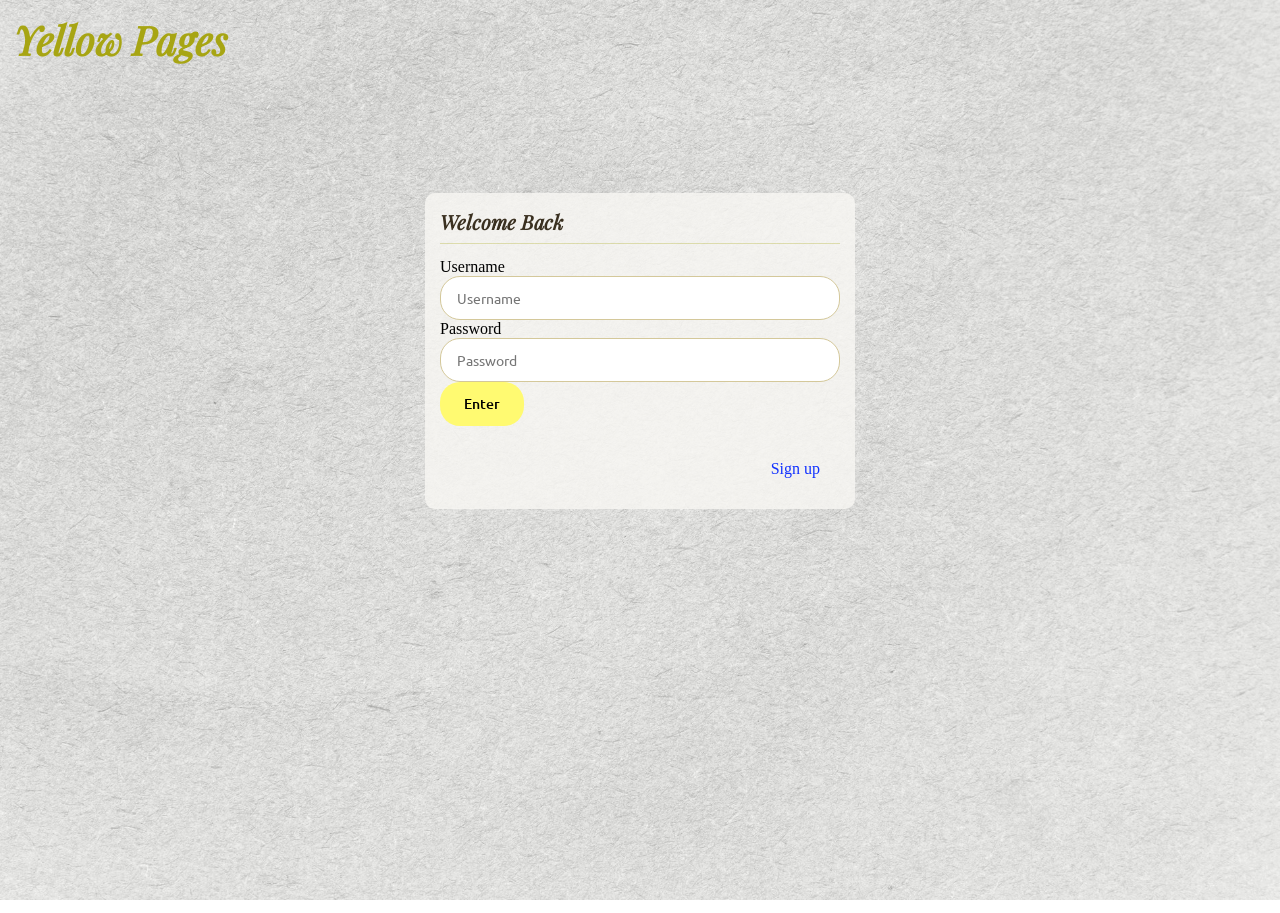
<file: index.html>
<!DOCTYPE html>
<html lang="en">
<head>
    <meta charset="UTF-8">
    <meta name="description" content="Personal contact manager application">
    <title>Contact Manager</title>
    <script type="text/javascript" src="js/code.js"></script>
    <link href="css/styles.css" rel="stylesheet">
    <link href="https://fonts.googleapis.com/css?family=Ubuntu&display=swap" rel="stylesheet">
</head>
<body>
<main>
<h1 id="title">Yellow Pages</h1>
<div id="loginDiv">
    <h2>Welcome Back</h2>
    <span>Username</span><br>
    <input type="text" id="loginName" placeholder="Username" /><br />
    <span>Password</span><br>
    <input type="password" id="loginPassword" placeholder="Password"/><br />
    <button type="button" onclick="doLogin();">Enter</button>
    <span id="loginResult"></span>
    <p><a href="newuser.html">Sign up</a></p>
</div>
</main>
</body>
</html>
</file>
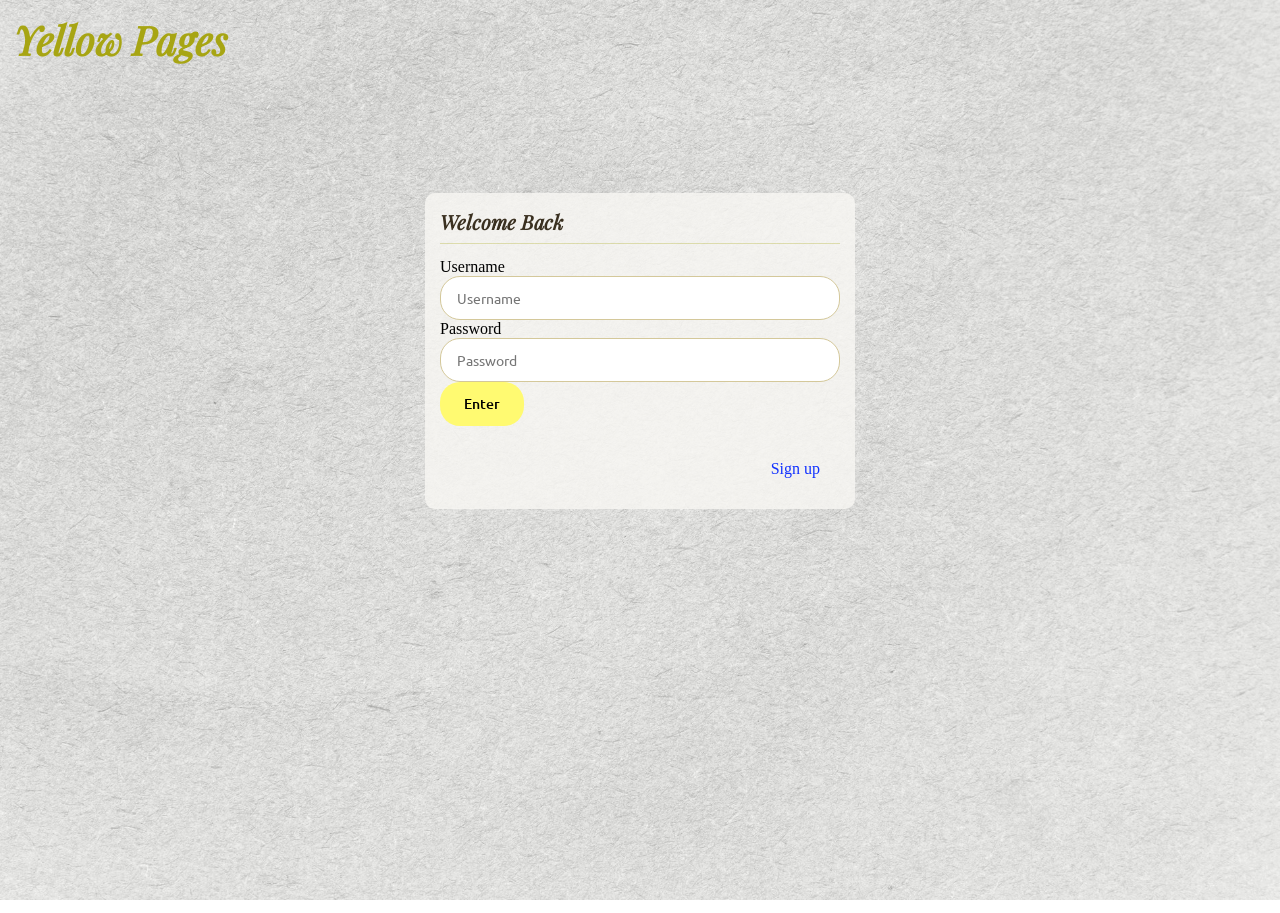
<file: contact.html>
<!DOCTYPE html>
<html lang="en">
<head>
    <meta charset="UTF-8">
    <meta name="description" content="Personal contact manager application">
    <title>Contact Manager</title>
    <script src="js/code.js"></script>
    <link href="css/contact.css" rel="stylesheet">
</head>
<body onload="readCookie();">
<main>

<!-- title -->
<h1>Yellow Pages</h1>
<button onclick="doLogout()">Logout</button>
<hr>

<h2>Add Contact</h2>
<!-- Add contact form  -->
<div class="input-grid">
<input type="text" id="addFirstName" placeholder="First Name">
<input type="text" id="addLastName" placeholder="Last Name">
<input type="text" id="addEmail" placeholder="Email">
<input type="text" id="addPhone" placeholder="Phone Number">
</div>
<br>

<!-- add contact button and result span -->
<button onclick="addContact()">Add Contact</button>
<span id="contactAddResult"></span>
<hr>

<!-- search contacts form --> 
<h2>Search Contacts</h2>
<input type="text" id="searchText" placeholder="Search">
<button onclick="searchContacts()">Search</button>
<span id="contactSearchResult"></span>
<hr>
<p></p>

<!-- search results and edit form -->
<div id="editDiv" style="display:none;">
    <h2>Edit Contact</h2>
    <input type="text" id="editFirstName" placeholder="First Name">
    <br>
    <input type="text" id="editLastName" placeholder="Last Name">
    <br>
    <input type="text" id="editEmail" placeholder="Email">
    <br>
    <input type="text" id="editPhone" placeholder="Phone">
    <br>
    <button onclick="editContact(currentContactId)">Save</button>
    <span id="editResult"></span>
</div>

<!-- contact list container  -->
<div id="contactListDiv">
    <h2>Contact List</h2>
    <div id="contactListContainer">
        No contacts found.
    </div>
</div>
</main>
</body>
</html>
</file>
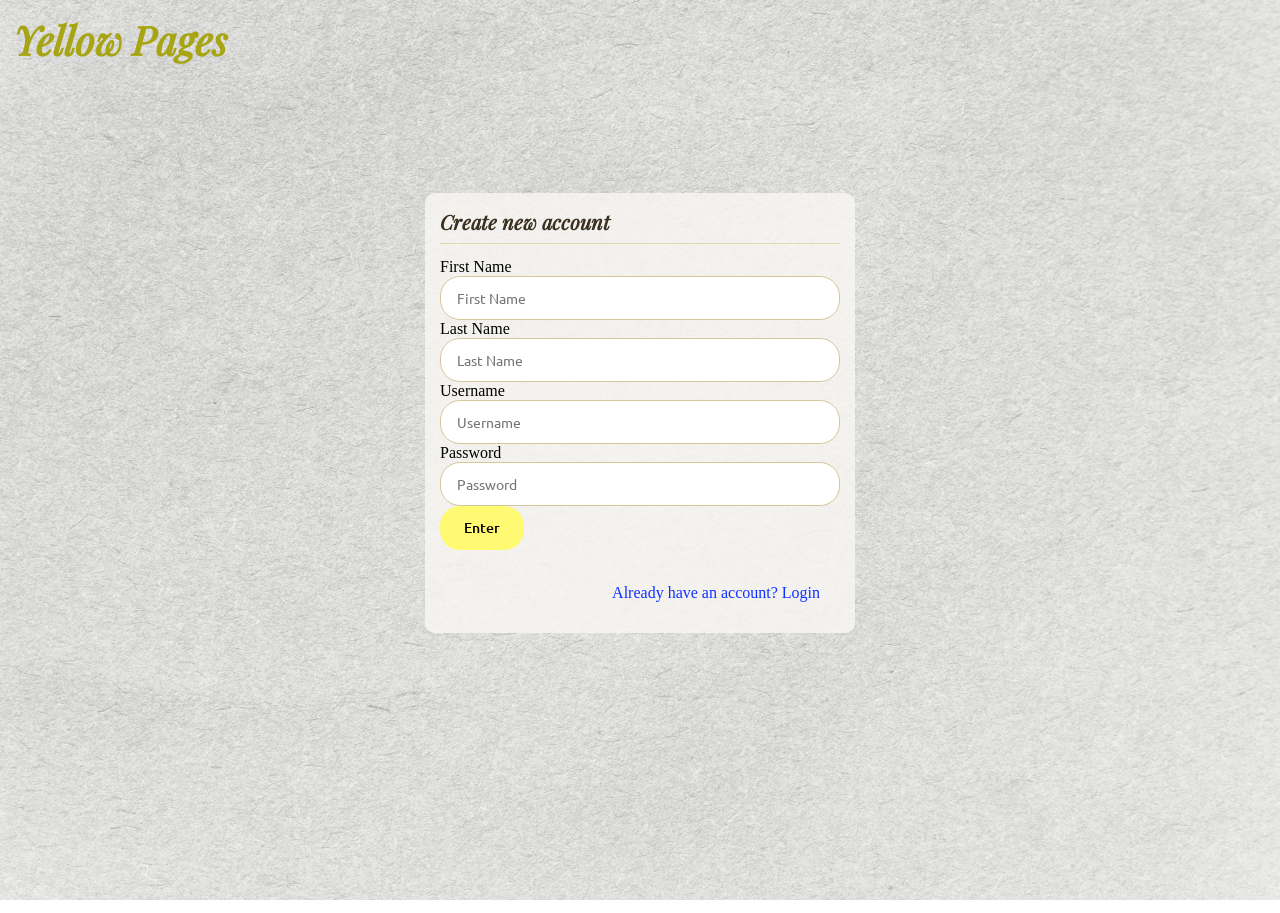
<file: newuser.html>
<!DOCTYPE html>
<html lang="en">
<head>
    <meta charset="UTF-8">
    <meta name="description" content="Personal contact manager application">
    <title>Contact Manager - Register</title>
    <script type="text/javascript" src="js/code.js"></script>
    <link href="css/styles.css" rel="stylesheet">
	<link href="https://fonts.googleapis.com/css?family=Ubuntu&display=swap" rel="stylesheet">
</head>
<body>
<main>
<h1 id="title">Yellow Pages</h1>
<div id="registerDiv">
    <h2>Create new account</h2>
    <span>First Name</span><br>
    <input type="text" id="registerFirstName" placeholder="First Name" /><br />
    <span>Last Name</span><br>
    <input type="text" id="registerLastName" placeholder="Last Name" /><br />
    <span>Username</span><br>
    <input type="text" id="registerName" placeholder="Username" /><br />
    <span>Password</span><br>
    <input type="password" id="registerPassword" placeholder="Password"/><br />
    <button type="button" onclick="doRegister();">Enter</button>
    <span id="registerResult"></span>
    <p><a href="index.html">Already have an account? Login</a></p>
</div>
</main>
</body>
</html>
</file>
<file: css/styles.css>
/* ===== FONTS ===== */
@font-face {
    font-family: 'StyleScript';
    src: url('./assets/StyleScript-Regular.ttf') format('truetype');
    font-weight: normal;
    font-style: normal;
    font-display: swap;
}
@font-face {
    font-family: 'PlayFairDisplay';
    src: url('./assets/PlayfairDisplay-Italic-VariableFont_wght.ttf') format('truetype');
    font-weight: normal;
    font-style: normal;
    font-display: swap;
}

/* ===== BODY ===== */
body {
    background-color: #ffffff;
    margin: 0;
    min-height: 100vh;
    background-image: url('../images/147736.jpg');
    background-size: cover;
    background-position: center;
    background-repeat: repeat;
    background-attachment: fixed;
}

/* ===== TYPOGRAPHY ===== */
h1 {
    font-size: 40px;
    margin-top: 50px;
    width: 100%;
    text-align: center;
    font-family: 'StyleScript', sans-serif;
    color: #000000;
}

h2 {
    font-family: 'PlayFairDisplay', serif;
    font-size: 20px;
    font-style: italic;
    color: #3a3020;
    margin: 0 0 14px 0;
    padding-bottom: 8px;
    border-bottom: 1px solid rgba(167,165,19,0.3);
}

h3 {
    padding-left: 5%;
}

a {
    display: block;
    text-align: right;
    padding-right: 5%;
    text-decoration: none;
    color: #1131ff;
}

/* ===== INPUTS ===== */
input[type="text"], input[type="password"] {
    width: 100%;
    box-sizing: border-box;
    border: 1px solid #d4c89a;
    border-radius: 20px;
    padding: 10px 16px;
    font-family: 'Ubuntu', sans-serif;
    font-size: 14px;
    background: white;
    min-height: 44px;
}

input[type="text"]:focus, input[type="password"]:focus {
    outline: none;
    border-color: #a7a513;
}

/* ===== BUTTONS ===== */
button {
    background: #fffa71;
    border: none;
    border-radius: 20px;
    padding: 10px 24px;
    font-family: 'Ubuntu', sans-serif;
    font-weight: 500;
    cursor: pointer;
    font-size: 14px;
    min-height: 44px;
}

button:hover {
    background: #f0eb50;
}

/* ===== LOGIN / REGISTER ===== */
#title {
    text-align: left;
    font-family: 'PlayFairDisplay', sans-serif;
    color: #a7a513;
    margin-top: 1%;
    margin-left: 1%;
}

#loginDiv, #registerDiv {
    position: relative;
    top: 100px;
    max-width: 400px;
    margin: 0 auto;
    padding: 15px;
    background-color: #f8f7f3d2;
    border-radius: 10px;
}

#loginResult, #registerResult {
    display: inline-block;
    font-size: 0.8em;
    width: 90%;
    text-align: center;
    margin-left: 5%;
    margin-bottom: 2%;
    font-family: 'Ubuntu', sans-serif;
    color: #95060a;
}

/* ===== MISC ===== */
#userName {
    display: inline-block;
    width: 80%;
    margin-left: 10%;
    text-align: center;
}

select {
    width: 30%;
    margin-left: 35%;
    margin-top: 2%;
    font-size: 0.75em;
    font-family: 'Ubuntu', sans-serif;
}
</file>
<file: css/contact.css>
/* ===== FONTS ===== */
@font-face {
    font-family: 'StyleScript';
    src: url('./assets/StyleScript-Regular.ttf') format('truetype');
    font-weight: normal;
    font-style: normal;
    font-display: swap;
}
@font-face {
    font-family: 'PlayFairDisplay';
    src: url('./assets/PlayfairDisplay-Italic-VariableFont_wght.ttf') format('truetype');
    font-weight: normal;
    font-style: normal;
    font-display: swap;
}

/* ===== BODY ===== */
body {
    background-color: #ffffff;
    margin: 0;
    min-height: 100vh;
    background-image: url('../images/147736.jpg');
    background-size: cover;
    background-position: center;
    background-repeat: repeat;
    background-attachment: fixed;
}

/* ===== TYPOGRAPHY ===== */
h1 {
    font-family: 'StyleScript', cursive;
    font-size: 28px;
    color: #8a7a10;
    margin: 0;
    text-align: center;
    margin-top: 20px;
}

h2 {
    font-family: 'PlayFairDisplay', serif;
    font-size: 20px;
    font-style: italic;
    color: #3a3020;
    margin: 0 0 14px 0;
    padding-bottom: 8px;
    border-bottom: 1px solid rgba(167,165,19,0.3);
}

a {
    display: block;
    text-align: right;
    padding-right: 5%;
    text-decoration: none;
    color: #1131ff;
}

/* ===== LAYOUT ===== */
main {
    max-width: 800px;
    margin: 0 auto;
    padding: 20px;
}

.card {
    background: rgba(248,247,243,0.92);
    border-radius: 12px;
    padding: 20px;
    margin-bottom: 16px;
    border: 1px solid rgba(0,0,0,0.08);
}

.input-grid {
    display: grid;
    grid-template-columns: 1fr 1fr;
    gap: 8px;
}

/* ===== INPUTS ===== */
input[type="text"], input[type="password"] {
    width: 100%;
    box-sizing: border-box;
    border: 1px solid #d4c89a;
    border-radius: 20px;
    padding: 10px 16px;
    font-family: 'Ubuntu', sans-serif;
    font-size: 14px;
    background: white;
    min-height: 44px;
}

input[type="text"]:focus, input[type="password"]:focus {
    outline: none;
    border-color: #a7a513;
}

/* ===== BUTTONS ===== */
button {
    background: #fffa71;
    border: none;
    border-radius: 20px;
    padding: 10px 24px;
    font-family: 'Ubuntu', sans-serif;
    font-weight: 500;
    cursor: pointer;
    font-size: 14px;
    min-height: 44px;
}

button:hover {
    background: #f0eb50;
}

.delete-btn {
    background: #ffe0e0;
    color: #c62828;
    padding: 6px 14px;
    font-size: 12px;
    min-height: unset;
}

.delete-btn:hover {
    background: #ffcccc;
}

.edit-btn {
    background: #fffa71;
    padding: 6px 14px;
    font-size: 12px;
    min-height: unset;
}

/* ===== CONTACT LIST ===== */
#contactListDiv {
    width: 100%;
    margin-top: 16px;
    padding: 20px;
    background-color: rgba(248,247,243,0.85);
    border-radius: 10px;
    box-shadow: 0px 4px 8px rgba(0,0,0,0.2);
}

#contactListContainer {
    text-align: left;
    padding: 15px;
    max-height: 400px;
    overflow-y: auto;
    background-color: white;
    border-radius: 10px;
    border: 1px solid #ddd;
}

.contact-item {
    display: flex;
    justify-content: space-between;
    align-items: center;
    padding: 10px 14px;
    background: white;
    border-radius: 8px;
    margin-bottom: 8px;
    border: 1px solid #e8e2d0;
}

.contact-name {
    font-weight: 500;
    color: #3a3020;
    font-size: 14px;
}

.contact-detail {
    color: #777;
    font-size: 12px;
    margin-top: 2px;
}

.contact-actions {
    display: flex;
    gap: 6px;
}

/* ===== RESULT MESSAGES ===== */
#contactAddResult, #contactSearchResult, #editResult {
    display: inline-block;
    font-size: 13px;
    margin-left: 10px;
    color: #3a3020;
}

/* ===== MISC ===== */
#userName {
    display: inline-block;
    width: 80%;
    margin-left: 10%;
    text-align: center;
}

select {
    width: 30%;
    margin-left: 35%;
    margin-top: 2%;
    font-size: 0.75em;
    font-family: 'Ubuntu', sans-serif;
}
</file>
